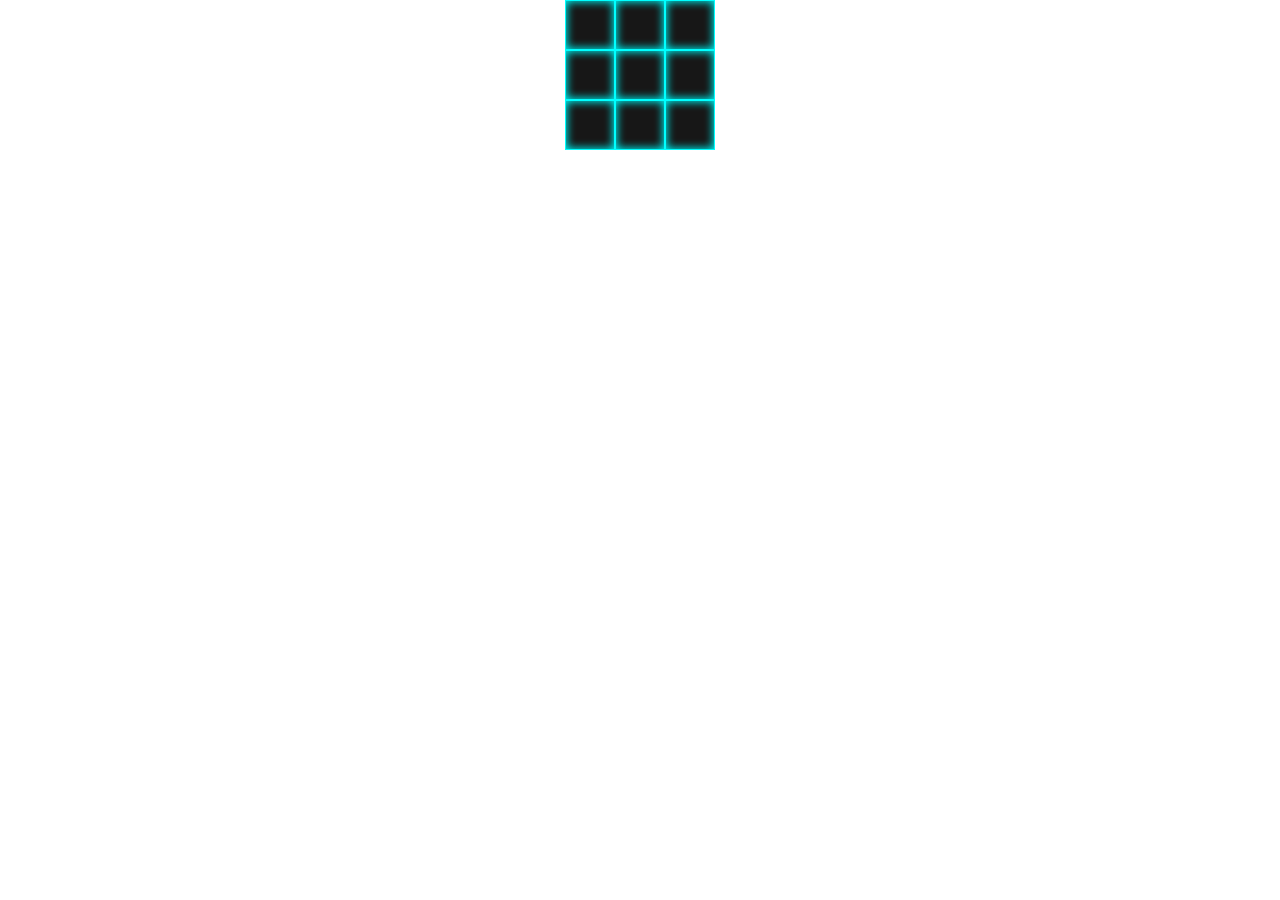
<file: Cube/index.html>
<!DOCTYPE html>
<html lang="en">
<head>
    <meta charset="UTF-8">
    <meta name="viewport" content="width=device-width, initial-scale=1.0">
    <title>cube</title>
</head>
<link rel="stylesheet" href="style.css">
<body>
    <div class="cube">
        <div class="side front">
            <div class="inside"><div></div><div></div><div></div></div>
            <div class="inside"><div></div><div></div><div></div></div>
            <div class="inside"><div></div><div></div><div></div></div>
        </div> 
        <div class="side back">
            <div class="inside"><div></div><div></div><div></div></div>
            <div class="inside"><div></div><div></div><div></div></div>
            <div class="inside"><div></div><div></div><div></div></div>
        </div>
        <div class="side right">
            <div class="inside"><div></div><div></div><div></div></div>
            <div class="inside"><div></div><div></div><div></div></div>
            <div class="inside"><div></div><div></div><div></div></div>
        </div>
        <div class="side top">
            <div class="inside"><div></div><div></div><div></div></div>
            <div class="inside"><div></div><div></div><div></div></div>
            <div class="inside"><div></div><div></div><div></div></div>
        </div>
        <div class="side bottom">
            <div class="inside"><div></div><div></div><div></div></div>
            <div class="inside"><div></div><div></div><div></div></div>
            <div class="inside"><div></div><div></div><div></div></div>
        </div>
    </div>
</body>
</html>
</file>
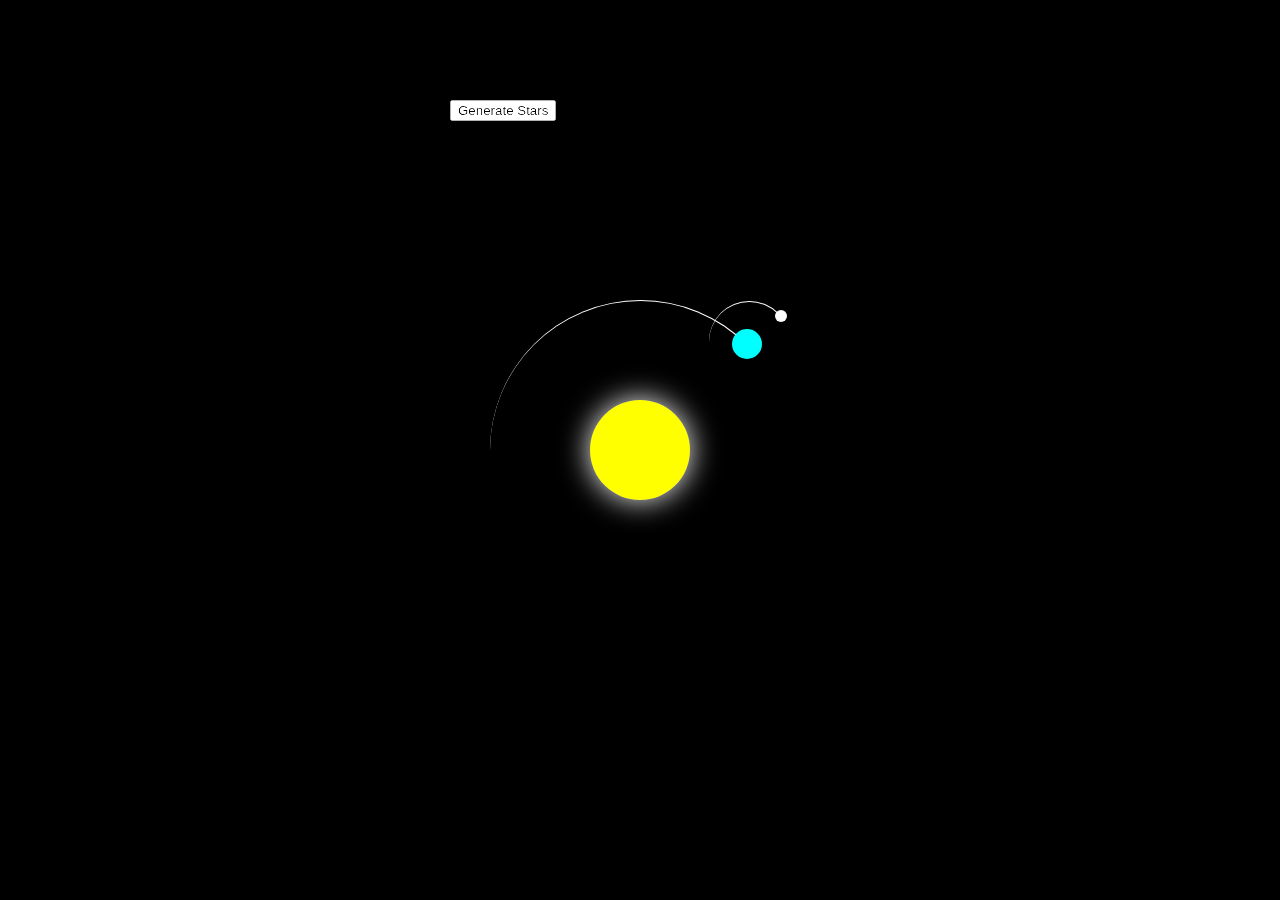
<file: solar system/index.html>
<!DOCTYPE html>
<html lang="en">
<head>
    <meta charset="UTF-8">
    <meta name="viewport" content="width=device-width, initial-scale=1.0">
    <title>Solar system</title>
</head>
<link rel="stylesheet" href="style.css">
 <style>
     body{
    margin: 0;
    height: 100vh;
    display: flex;
    align-items: center;
    justify-content: center;
    background: black;
    overflow: hidden;
}
.container{
    font-size: 10px;
    width: 40em;
    height: 40em;
    position: relative;
}
.sun{
    position: absolute;
    top: 15em;
    left: 15em;
    width: 10em;
    height: 10em;
    background-color: yellow;
    border-radius: 50%;
    box-shadow: 0 0 3em white;
}
.earth,.moon{
    position: absolute;
    border-style: solid;
    border-color: white transparent transparent transparent;
    border-width: 0.1em 0.1em 0 0;
    border-radius: 50%;
}
.earth{
    top: 5em;
    left: 5em;
    width: 30em;
    height: 30em;
    animation: orbit 36.5s linear infinite;
}
.moon{
    top: 0;
    right: 0;
    width: 8em;
    height: 8em;
    animation: orbit 2.7s linear infinite;
}
.earth::before,
.moon::before{
    content: '';
    position: absolute;
    border-radius: 50%;
}
.earth::before{
    top: 2.8em;
    right: 2.8em;
    width: 3em;
    height: 3em;
    background-color: aqua;
}
.moon::before{
    top: 0.8em;
    right:0.2em;
    width: 1.2em;
    height: 1.2em;
    background-color: silver;
}
@keyframes orbit{
    to{
        transform: rotate(360deg);
    }
}
@keyframes rotate {
    100% {
        transform: rotate(360deg);
    }
} 
.star {
  position: absolute;
  width: 1px;
  height: 1px;
  background: white;
  z-index: -1;
}
body {
  margin: 0;
  height: 100vh;
  display: flex;
  align-items: center;
  justify-content: center;
  background: black;
  overflow: hidden;
  background-attachment: fixed;
}
body {
  /* ...other styles... */
  filter: brightness(150%);
}
 </style>
  
<body>
    <div class="container">
        <div class="sun">

        </div>
        <div class="earth">
            <div class="moon">

            </div>
        </div>
    </div>
    <button id="btn" onclick="generateStars()">Generate Stars</button>
    <script>
        function generateStars() {
  for (var i = 0; i < 500; i++) {
    var x = Math.random() * screen.width;
    var y = Math.random() * screen.height;
    var star = document.createElement('div');
    star.className = 'star';
    star.style.left = x + 'px';
    star.style.top = y + 'px';
    document.body.appendChild(star);
  }
}
    </script>
</body>
</html>
</file>
<file: Cube/style.css>
body{
    margin: auto;
    top: 0;right: 0;bottom: 0;left: 0;
    width: 150px;
    height: 150px;
    transform-style: preserve-3d;
    animation: cube 15s linear infinite;
}

.side{
    position: absolute;
    width: 150px;
    height: 150px;

}
.front{transform: translateZ(75px);}
.top{transform:rotateX(90deg)translateZ(75px)}
.right{transform: rotateY(90deg)translateZ(75px);}
.left{transform: rotateY(-90deg)translateZ(75px);}
.bottom{transform: rotateX(-90deg)translateZ(75px);}
.back{transform: rotateY(-180deg)translateZ(75px);}
.inside{
    display: flex;
    flex-direction: row;
}
.inside > *{
    width: 50px;
    height: 50px;
    border: 0.5px solid aqua;
    box-shadow: inset 0 0 10px aqua;
    box-sizing: border-box;
    background:rgba(0,0,0,.7);
    animation: insides 2s linear;
}
@keyframes cube{
    100%{transform: :rotateX(-360deg)rotateY(360deg)}
}
@keyframes insides{0%{transform: scale(0)}}
</file>
<file: solar system/style.css>
body{
    margin: 0;
    height: 100vh;
    display: flex;
    align-items: center;
    justify-content: center;
    background: black;
    overflow: hidden;
}
.container{
    font-size: 10px;
    width: 40em;
    height: 40em;
    position: relative;
}
.sun{
    position: absolute;
    top: 15em;
    left: 15em;
    width: 10em;
    height: 10em;
    background-color: yellow;
    border-radius: 50%;
    box-shadow: 0 0 3em white;
}
.earth,.moon{
    position: absolute;
    border-style: solid;
    border-color: white transparent transparent transparent;
    border-width: 0.1em 0.1em 0 0;
    border-radius: 50%;
}
.earth{
    top: 5em;
    left: 5em;
    width: 30em;
    height: 30em;
    animation: orbit 36.5s linear infinite;
}
.moon{
    top: 0;
    right: 0;
    width: 8em;
    height: 8em;
    animation: orbit 2.7s linear infinite;
}
.earth::before,
.moon::before{
    content: '';
    position: absolute;
    border-radius: 50%;
}
.earth::before{
    top: 2.8em;
    right: 2.8em;
    width: 3em;
    height: 3em;
    background-color: aqua;
}
.moon::before{
    top: 0.8em;
    right:0.2em;
    width: 1.2em;
    height: 1.2em;
    background-color: silver;
}
@keyframes orbit{
    to{
        transform: rotate(360deg);
    }
}
@keyframes rotate {
    100% {
        transform: rotate(360deg);
    }
} 
#btn{
    position: absolute;
    left: 450px;
    top: 100px;
}
</file>
